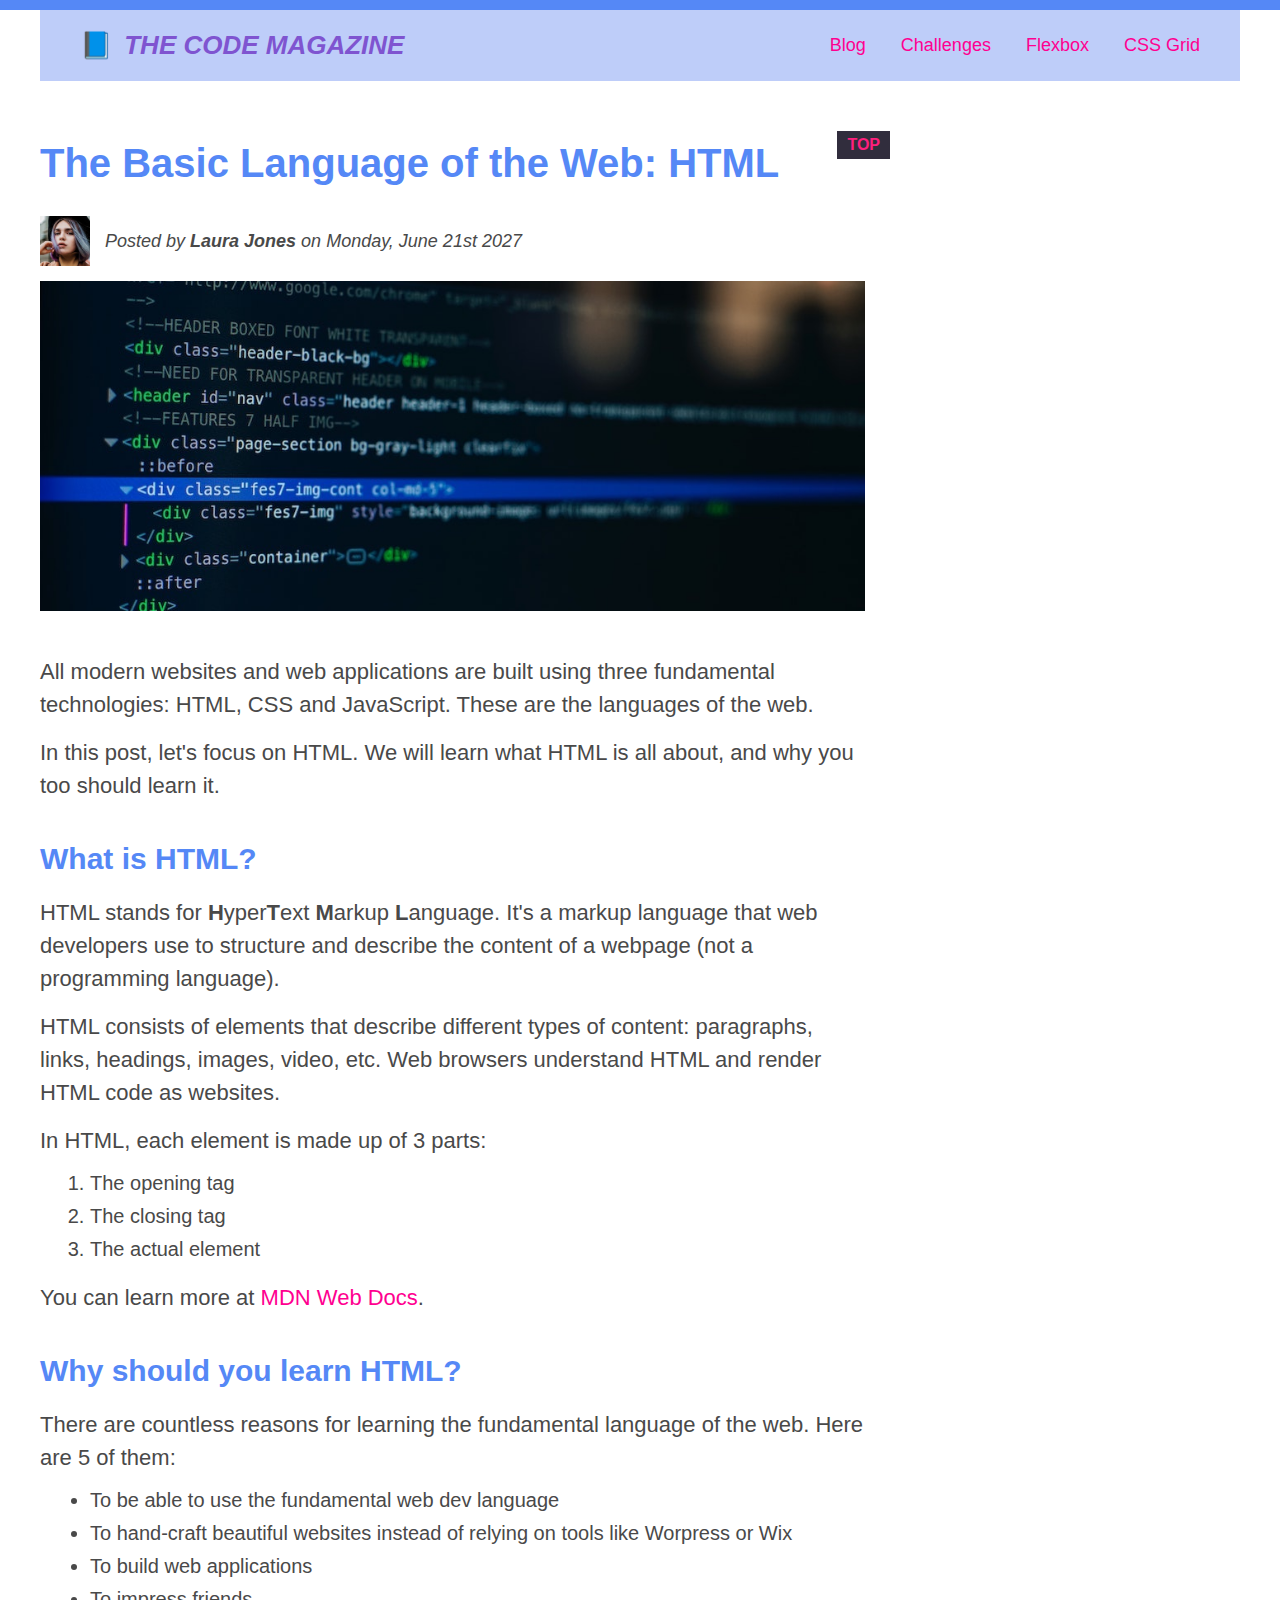
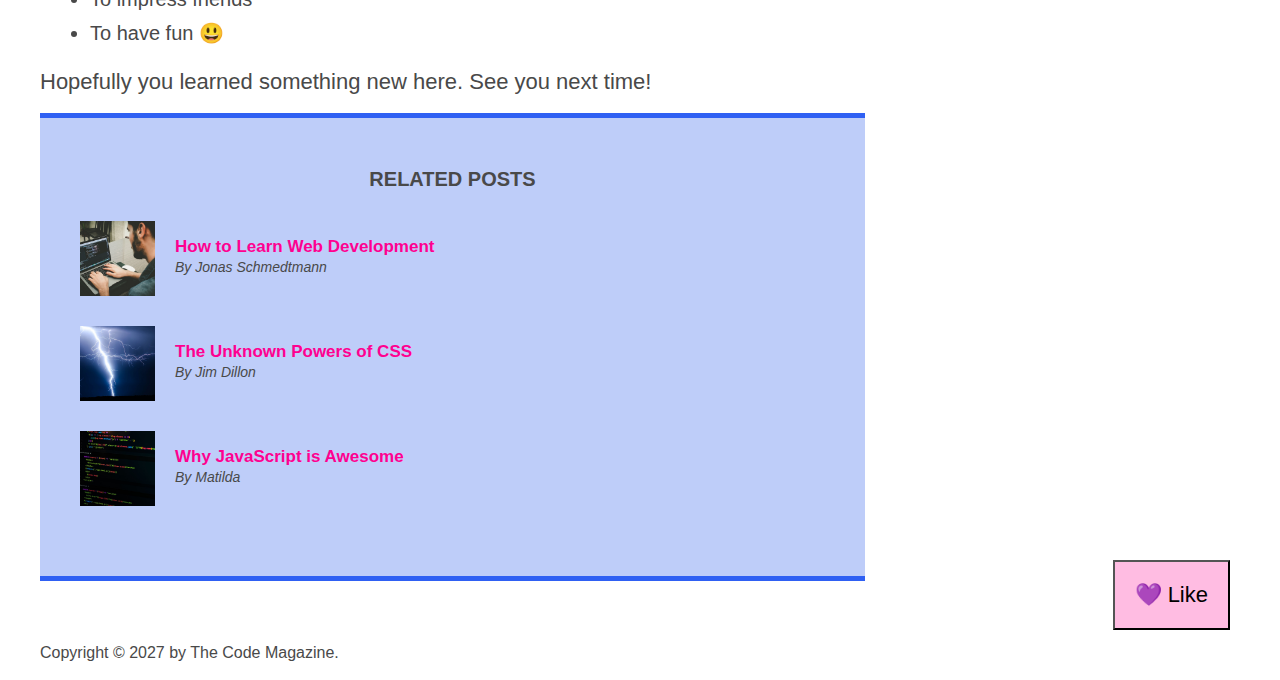
<file: index.html>
<!DOCTYPE html>
<html lang="en">
  <head>
    <meta charset="UTF-8" />
    <link href="style.css" rel="stylesheet" />

    <title>The Basic Language of the Web: HTML</title>
  </head>

  <body>
    <div class="container">
      <header class="main-header">
        <h1>📘 The Code Magazine</h1>

        <nav>
          <a href="blog.html">Blog</a>
          <a href="#">Challenges</a>
          <a href="flexbox.html">Flexbox</a>
          <a href="css-grid.html">CSS Grid</a>
        </nav>
      </header>

      <div class="row">
        <article>
          <header class="post-header">
            <h2>The Basic Language of the Web: HTML</h2>

            <div class="author-box">
              <img
                src="img/laura-jones.jpg"
                alt="Headshot of Laura Jones"
                height="50"
                width="50"
                class="author-img"
              />
              <p id="author" class="author">
                Posted by <strong>Laura Jones</strong> on Monday, June 21st 2027
              </p>
            </div>

            <img
              src="img/post-img.jpg"
              alt="HTML code on a screen"
              width="500"
              height="200"
              class="post-img"
            />
            <button>💜 Like</button>
          </header>

          <p>
            All modern websites and web applications are built using three
            fundamental technologies: HTML, CSS and JavaScript. These are the
            languages of the web.
          </p>

          <p>
            In this post, let's focus on HTML. We will learn what HTML is all
            about, and why you too should learn it.
          </p>

          <h3>What is HTML?</h3>
          <p>
            HTML stands for <strong>H</strong>yper<strong>T</strong>ext
            <strong>M</strong>arkup <strong>L</strong>anguage. It's a markup
            language that web developers use to structure and describe the
            content of a webpage (not a programming language).
          </p>
          <p>
            HTML consists of elements that describe different types of content:
            paragraphs, links, headings, images, video, etc. Web browsers
            understand HTML and render HTML code as websites.
          </p>
          <p>In HTML, each element is made up of 3 parts:</p>

          <ol>
            <li class="first-li">The opening tag</li>
            <li>The closing tag</li>
            <li>The actual element</li>
          </ol>

          <p>
            You can learn more at
            <a
              href="https://developer.mozilla.org/en-US/docs/Web/HTML"
              target="_blank"
              >MDN Web Docs</a
            >.
          </p>

          <h3>Why should you learn HTML?</h3>

          <p>
            There are countless reasons for learning the fundamental language of
            the web. Here are 5 of them:
          </p>

          <ul>
            <li class="first-li">
              To be able to use the fundamental web dev language
            </li>
            <li>
              To hand-craft beautiful websites instead of relying on tools like
              Worpress or Wix
            </li>
            <li>To build web applications</li>
            <li>To impress friends</li>
            <li>To have fun 😃</li>
          </ul>

          <p>Hopefully you learned something new here. See you next time!</p>
        </article>

        <aside>
          <h4>Related posts</h4>

          <ul class="related">
            <li class="related-post">
              <img
                src="img/related-1.jpg"
                alt="Person programming"
                width="75"
                height="75"
              />
              <div>
                <a href="#" class="related-link"
                  >How to Learn Web Development</a
                >
                <p class="related-author">By Jonas Schmedtmann</p>
              </div>
            </li>
            <li class="related-post">
              <img
                src="img/related-2.jpg"
                alt="Lightning"
                width="75"
                height="75"
              />
              <div>
                <a href="#" class="related-link">The Unknown Powers of CSS</a>
                <p class="related-author">By Jim Dillon</p>
              </div>
            </li>
            <li class="related-post">
              <img
                src="img/related-3.jpg"
                alt="JavaScript code on a screen"
                width="75"
                height="75"
              />
              <div>
                <a href="#" class="related-link">Why JavaScript is Awesome</a>
                <p class="related-author">By Matilda</p>
              </div>
            </li>
          </ul>
        </aside>
      </div>
      <footer>
        <p id="copyright" class="copyright text">
          Copyright &copy; 2027 by The Code Magazine.
        </p>
      </footer>
    </div>
  </body>
</html>
</file>
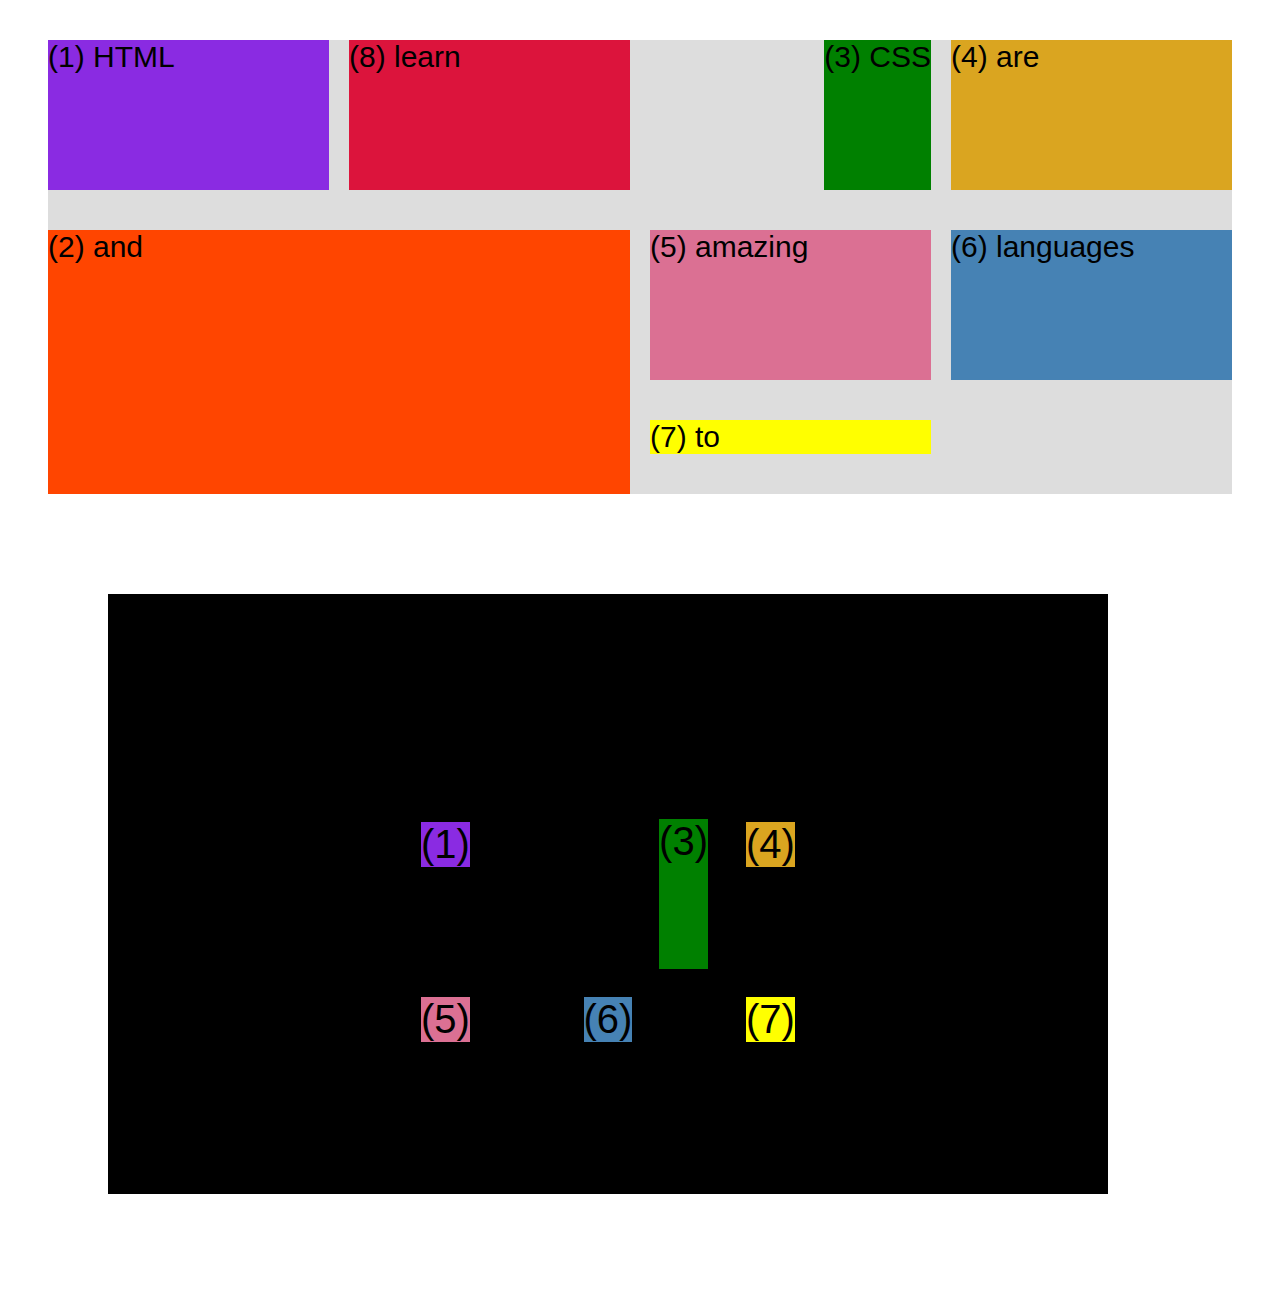
<file: css-grid.html>
<!DOCTYPE html>
<html lang="en">
  <head>
    <meta charset="UTF-8" />
    <meta http-equiv="X-UA-Compatible" content="IE=edge" />
    <meta name="viewport" content="width=device-width, initial-scale=1.0" />
    <title>CSS Grid</title>
    <style>
      .el--1 {
        background-color: blueviolet;
      }
      .el--2 {
        background-color: orangered;
        grid-column: 1 / span 2;
        grid-row: 2 / span 3;
      }
      .el--3 {
        background-color: green;
        height: 150px;
        justify-self: end;
        align-self: end;
      }
      .el--4 {
        background-color: goldenrod;
      }
      .el--5 {
        background-color: palevioletred;
      }
      .el--6 {
        background-color: steelblue;
      }
      .el--7 {
        background-color: yellow;
      }
      .el--8 {
        background-color: crimson;
        grid-column: 2 / 3;
        grid-row: 1 / 2;
      }

      .container--1 {
        /* STARTER */
        font-family: sans-serif;
        background-color: #ddd;
        font-size: 30px;
        margin: 40px;

        /* CSS GRID */
        display: grid;
        grid-template-columns: repeat(4, 1fr);
        grid-template-rows: repeat(2, 1fr);

        column-gap: 20px;
        row-gap: 40px;
      }

      .container--2 {
        /* STARTER */
        font-family: sans-serif;
        background-color: black;
        font-size: 40px;
        margin: 100px;

        width: 1000px;
        height: 600px;

        /* CSS GRID */
        display: grid;
        grid-template-columns: 125px 200px 125px;
        grid-template-rows: 250px 100px;
        justify-content: center;
        align-content: center;
        justify-items: center;
        align-items: center;
      }
    </style>
  </head>
  <body>
    <div class="container--1">
      <div class="el el--1">(1) HTML</div>
      <div class="el el--2">(2) and</div>
      <div class="el el--3">(3) CSS</div>
      <div class="el el--4">(4) are</div>
      <div class="el el--5">(5) amazing</div>
      <div class="el el--6">(6) languages</div>
      <div class="el el--7">(7) to</div>
      <div class="el el--8">(8) learn</div>
    </div>
    <div class="container--2">
      <div class="el el--1">(1)</div>
      <div class="el el--3">(3)</div>
      <div class="el el--4">(4)</div>
      <div class="el el--5">(5)</div>
      <div class="el el--6">(6)</div>
      <div class="el el--7">(7)</div>
    </div>
  </body>
</html>
</file>
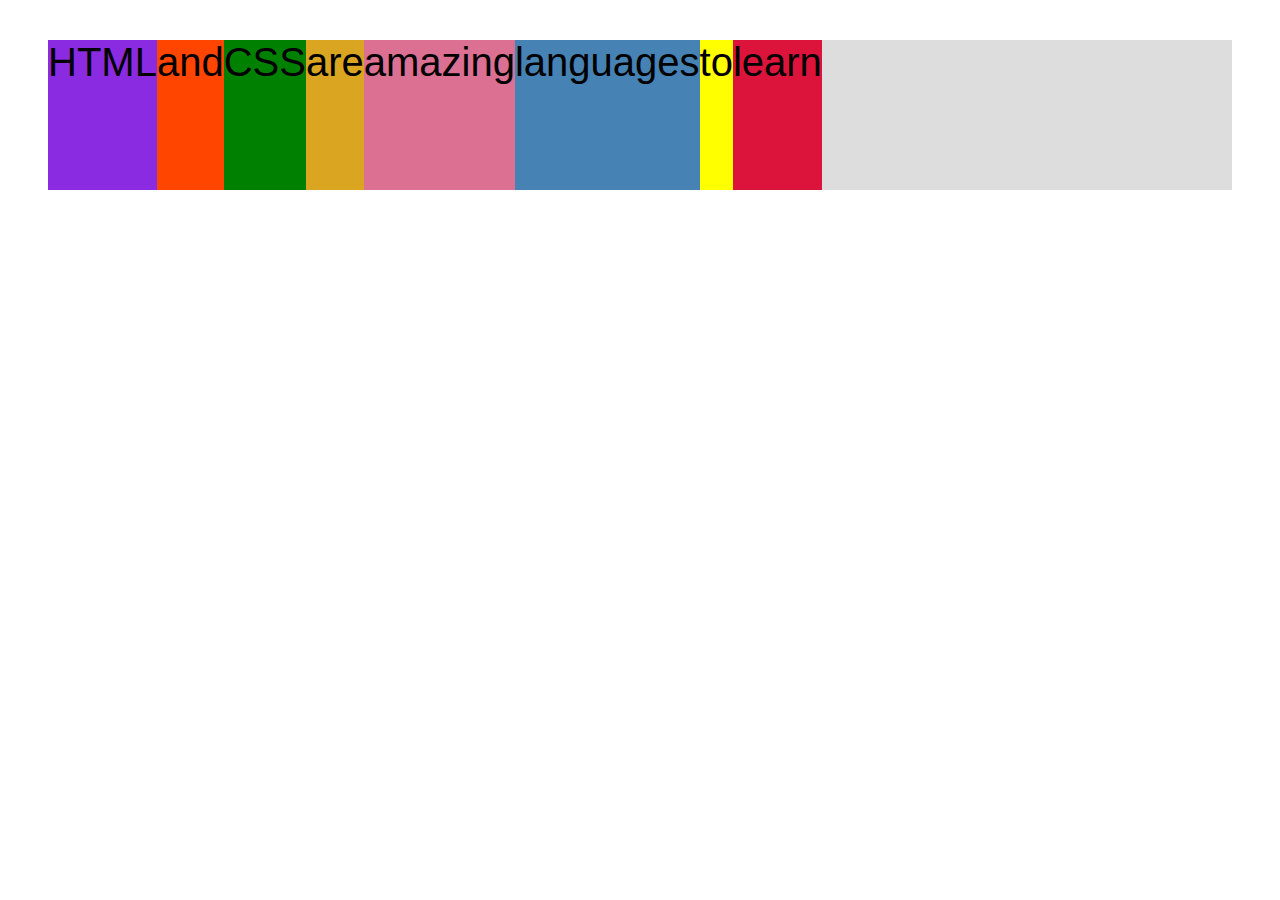
<file: flexbox.html>
<!DOCTYPE html>
<html lang="en">
  <head>
    <meta charset="UTF-8" />
    <meta http-equiv="X-UA-Compatible" content="IE=edge" />
    <meta name="viewport" content="width=device-width, initial-scale=1.0" />
    <title>Flexbox</title>
    <style>
      .el--1 {
        background-color: blueviolet;
      }
      .el--2 {
        background-color: orangered;
      }
      .el--3 {
        background-color: green;
        height: 150px;
      }
      .el--4 {
        background-color: goldenrod;
      }
      .el--5 {
        background-color: palevioletred;
      }
      .el--6 {
        background-color: steelblue;
      }
      .el--7 {
        background-color: yellow;
      }
      .el--8 {
        background-color: crimson;
      }
      .container {
        /* STARTER */
        font-family: sans-serif;
        background-color: #ddd;
        font-size: 40px;
        margin: 40px;
        display: flex;

        /* FLEXBOX */
      }
    </style>
  </head>
  <body>
    <div class="container">
      <div class="el el--1">HTML</div>
      <div class="el el--2">and</div>
      <div class="el el--3">CSS</div>
      <div class="el el--4">are</div>
      <div class="el el--5">amazing</div>
      <div class="el el--6">languages</div>
      <div class="el el--7">to</div>
      <div class="el el--8">learn</div>
    </div>
  </body>
</html>
</file>
<file: style.css>
* {
  margin: 0;
  padding: 0;
  box-sizing: border-box;
}

body {
  color: #494949;
  font-family: sans-serif;
  border-top: 10px solid #5588f6;
  position: relative;
}

.container {
  width: 1200px;
  margin: 0 auto;
}

.main-header {
  background-color: #becdf9;
  padding: 20px 40px;
}

nav {
  font-size: 18px;
}

.post-header {
  margin-bottom: 40px;
}

aside {
  background-color: #becdf9;
  border-top: 5px solid #2f60f3;
  border-bottom: 5px solid #2f60f3;
  padding: 50px 40px;
}

h1,
h2,
h3 {
  color: #5588f6;
}

h1 {
  font-size: 26px;
  text-transform: uppercase;
  font-style: italic;
  color: #7f54d0;
}

h2 {
  font-size: 40px;
  margin-bottom: 30px;
}

h3 {
  font-size: 30px;
  margin-bottom: 20px;
  margin-top: 40px;
}

h4 {
  font-size: 20px;
  text-transform: uppercase;
  text-align: center;
  margin-bottom: 30px;
}

p {
  font-size: 22px;
  line-height: 1.5;
  margin-bottom: 15px;
}

ul,
ol {
  margin-left: 50px;
  margin-bottom: 20px;
}

li {
  font-size: 20px;
  margin-bottom: 10px;
}

li:last-child {
  margin-bottom: 0;
}

#author {
  font-style: italic;
  font-size: 18px;
}

#copyright {
  font-size: 16px;
}

.related-author {
  font-size: 18px;
  font-weight: bold;
}

.related {
  list-style: none;
  margin-left: 0;
}

:link {
  color: #ff0090;
  text-decoration: none;
}
a:visited {
  color: #ff0090;
}
a:hover {
  font-weight: bold;
  text-decoration: underline #800080;
}
a:active {
  color: #800080;
}

.post-img {
  width: 100%;
  height: auto;
}

nav a:link {
  margin-right: 30px;
  display: inline-block;
}

nav a:link:last-child {
  margin-right: 0;
}

button {
  position: absolute;
  right: 50px;
  bottom: 50px;
  font-size: 22px;
  padding: 20px;
  cursor: pointer;
  background-color: #ffbce2;
}

h1::first-letter {
  font-style: normal;
  margin-right: 5px;
}

h3 + p::first-line {
}

h2 {
  position: relative;
}

h2::after {
  content: "TOP";
  display: inline-block;
  background-color: #312d3d;
  color: rgb(255, 31, 125);
  font-weight: bold;
  font-size: 16px;
  padding: 5px 10px;
  position: absolute;
  top: -10px;
  right: -25px;
}

/* FLOATS */

/* .author-img {
  float: left;
  margin-bottom: 20px;
}

.author {
  float: left;
  margin-top: 10px;
  margin-left: 20px;
}

h1 {
  float: left;
}

nav {
  float: right;
}

.clearfix::after {
  clear: both;
  content: "";
  display: block;
}

article {
  float: left;
  width: 825px;
}

aside {
  float: right;
  width: 300px;
}
footer {
  clear: both;
} */

/* FLEXBOX */

.main-header {
  display: flex;
  align-items: center;
  justify-content: space-between;
}

.author-box {
  display: flex;
  align-items: center;
  margin-bottom: 15px;
}

.author {
  margin-bottom: 0;
  margin-left: 15px;
}

.related-post {
  display: flex;
  align-items: center;
  gap: 20px;
  margin-bottom: 30px;
}

.related-author {
  margin-bottom: 0;
  font-weight: normal;
  font-style: italic;
  font-size: 14px;
  display: block;
  margin-bottom: 5px;
}

.related-link:link {
  font-size: 17px;
  font-weight: bold;
  font-style: normal;
}

/* .row {
  display: flex;
  gap: 75px;
  margin-bottom: 60px;
  align-items: flex-start;
}

article {
  flex: 1;
  margin-bottom: 0;
}

aside {
  flex: 0 0 300px;
} */

/* CSS GRID */

.container {
  display: grid;
  grid-template-columns: 1fr 300px;
  column-gap: 75px;
  row-gap: 60px;
  align-items: start;
}

.main-header {
  grid-column: 1 / -1;
}

footer {
  grid-column: 1 / -1;
}
</file>
